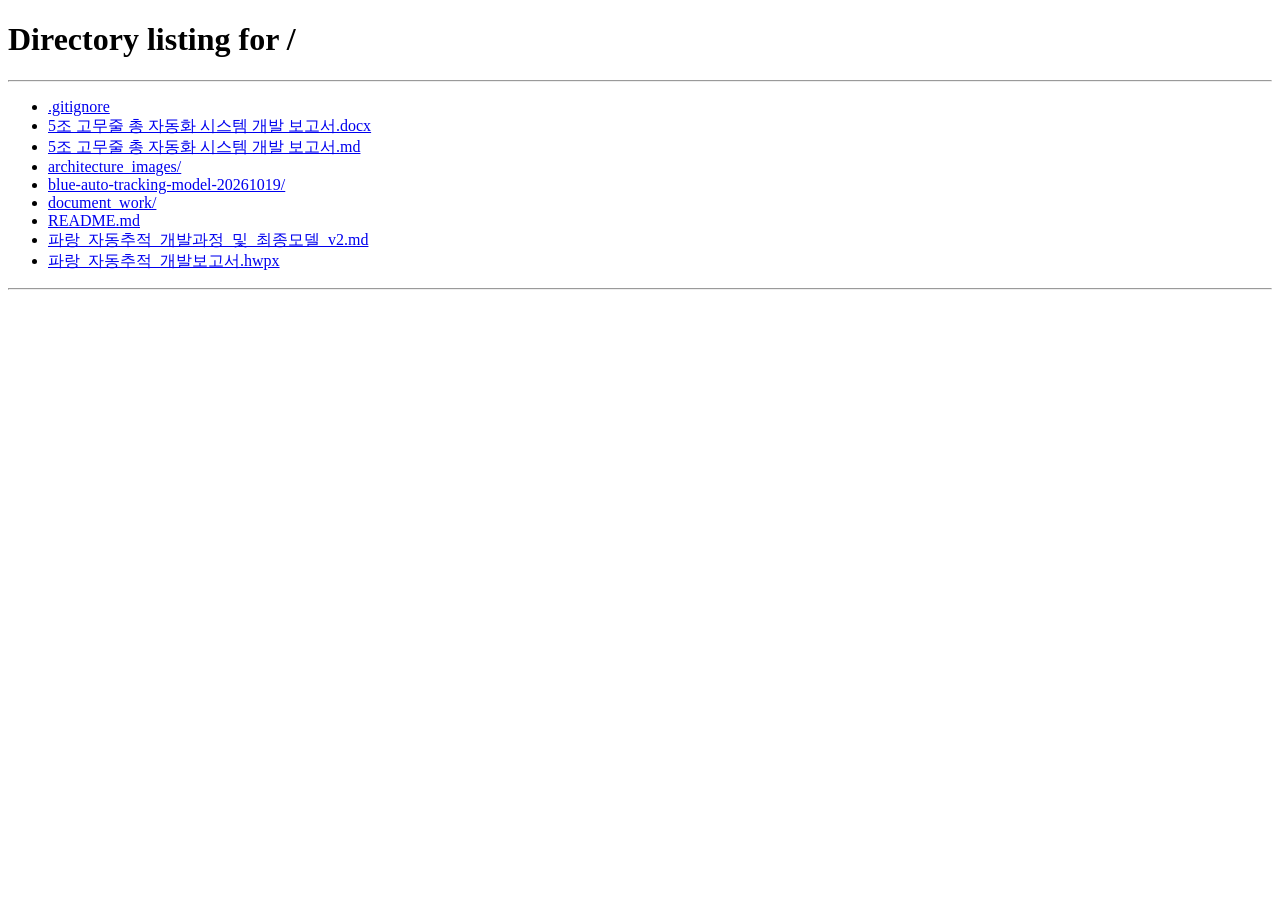
<file: blue-auto-tracking-model-20261019/web/tracker.html>
<!doctype html>
<html lang="ko"><head><meta charset="utf-8"><meta http-equiv="refresh" content="0;url=/#tracking"><title>서보 조절 · 실시간 추적</title></head>
<body><a href="/#tracking">통합 조종 화면으로 이동</a></body></html>
</file>
